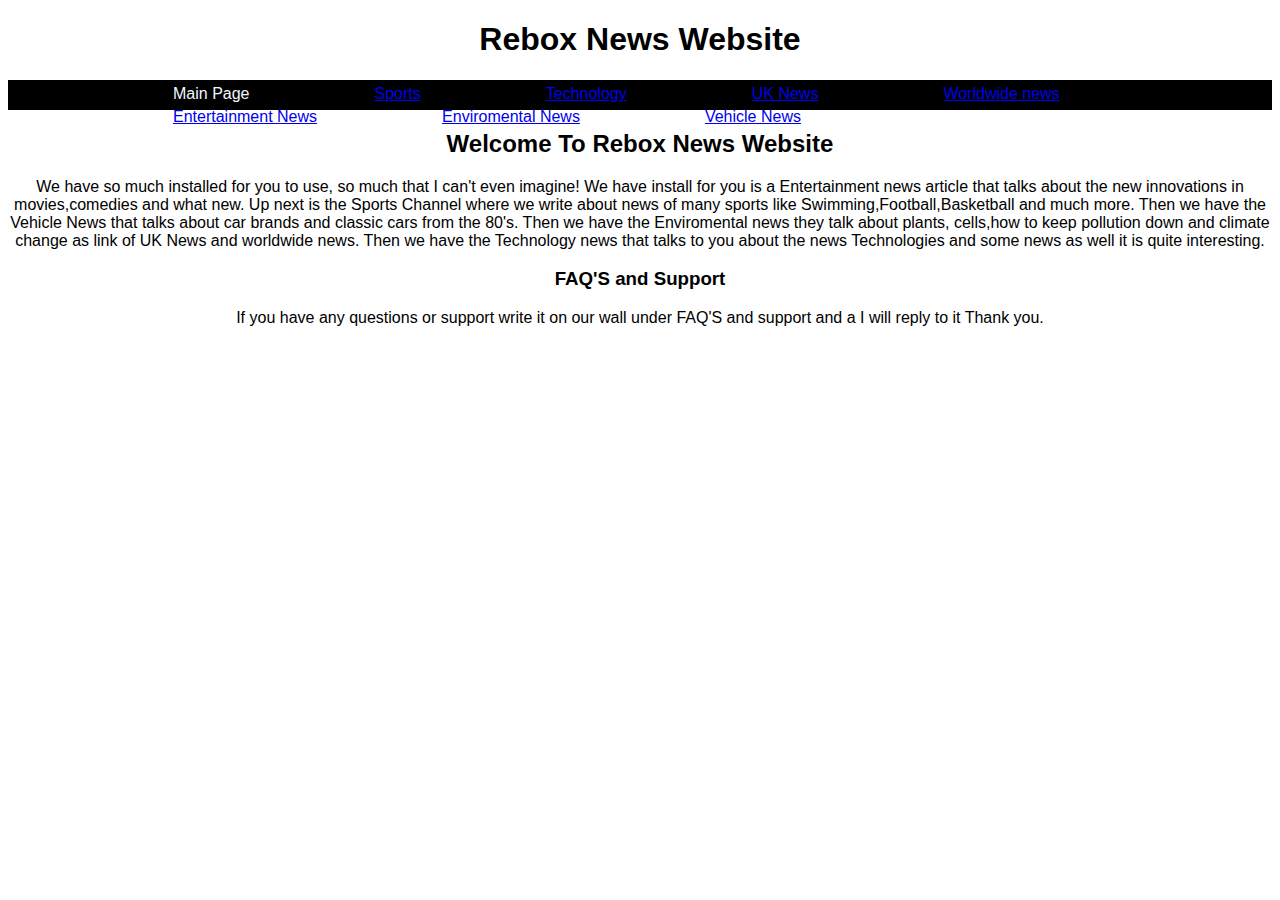
<file: index.html>
<!DOCTYPE html>
<html>
    <head> 
<title> 
 Rebox News    
</title>
<link rel = "stylesheet" href = "style.css">
    </head>
    
    <body> 
     <h1> Rebox News Website </h1> 
     <ul> 
        <li> 
         Main Page

         
        
    </li>
        <li> 
        <a href = "sports.html"> Sports </a> 

        </li>
        <li> 
   <a href = "technology.html"> Technology </a>
           
        </li>
        <li>   
         <a href = "uk.html" > UK News</a>  
           </li>

<li> 
           
         <a href = "worldwide.html" > Worldwide news</a> 
           </li>

           <li> 
            
            <a href = "entertainment.html" > Entertainment News</a>  
              </li>

              <li> 
            
              <a href = "enviromental.html"> Enviromental News </a>      
                </li><li> 
                      
             <a href = vehicle.html> Vehicle News</a>         </li>


            </ul>
            <h2> Welcome To Rebox News Website </h2> 
            <p>
            We have so much installed for you to use, so much that I can't even imagine! 
            We have install for you is a Entertainment news article that talks about the 
            new innovations in movies,comedies and what new. Up next is the Sports Channel 
            where we write about news of many sports like Swimming,Football,Basketball and
            much more. Then we have the Vehicle News that talks about car brands and classic
            cars from the 80's. Then we have the Enviromental news they talk about plants,
            cells,how to keep pollution down and climate change as link of UK News and 
            worldwide news. Then we have the Technology news that talks to you about the 
            news Technologies and some news as well it is quite interesting.

          
           
            
            
            </p>

          <h3> FAQ'S and Support</h3>

        <p> 
        If you have any questions or support write it on our wall under FAQ'S and support and a I will reply to it
        Thank you.


        </p>




            
    </body>
     
    </html>
</file>
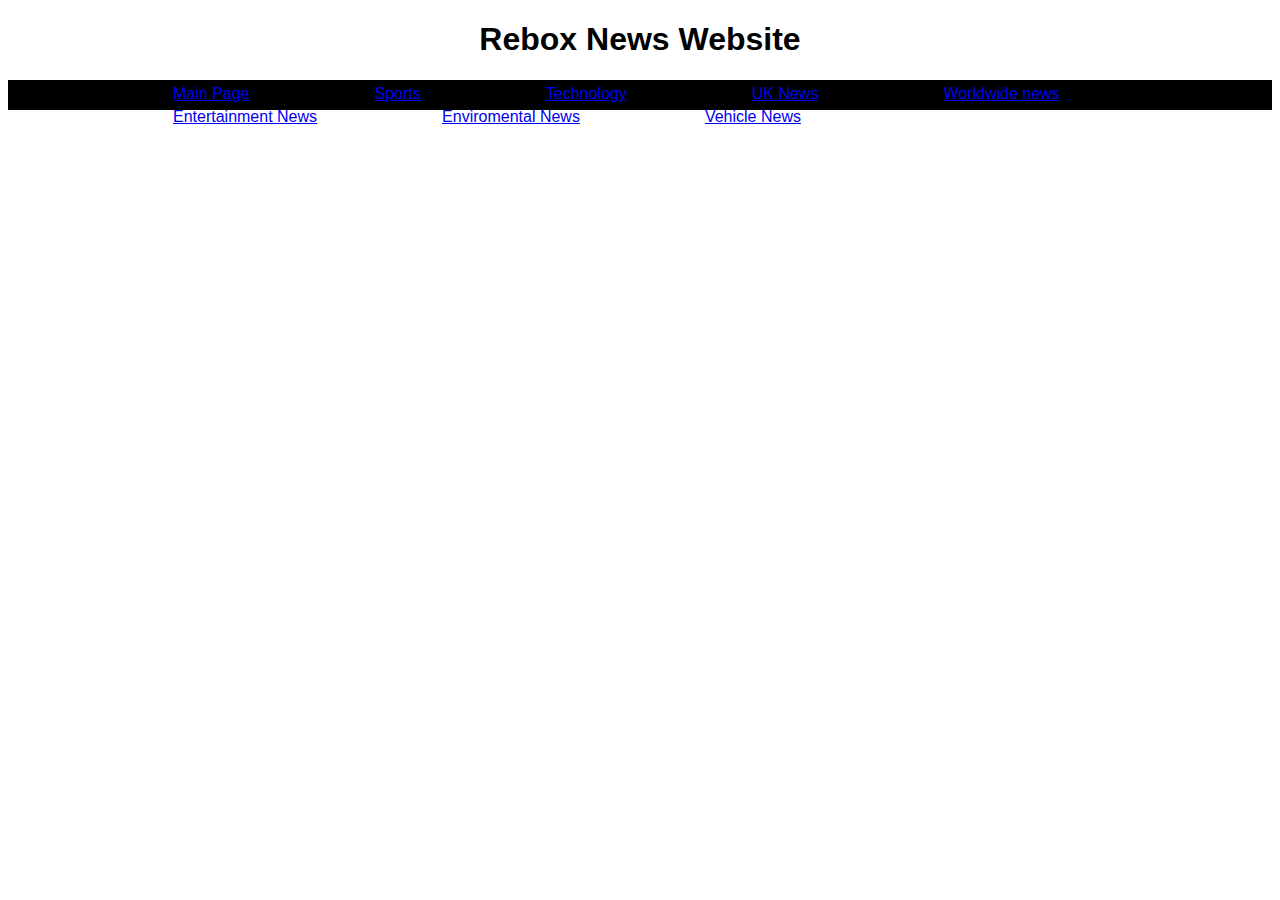
<file: entertainment.html>
<!DOCTYPE html>
<html> 

<head>
 <title>
  Entertainment News
 </title>  
 <link rel = "stylesheet" href = "style.css"> 
</head>
<body>
<h1> Rebox News Website </h1> 
     <ul> 
        <li> 
         <a href = "index.html"> Main Page </a>

         
        
    </li>
        <li> 
        <a href = "sports.html"> Sports </a> 

        </li>
        <li> 
   <a href = "technology.html"> Technology </a>
           
        </li>
        <li>   
         <a href = "uk.html" > UK News</a>  
           </li>

<li> 
            
         <a href = "worldwide.html" > Worldwide news</a> 
           </li>

           <li> 
               
            <a href = "entertainment.html" > Entertainment News</a>  
              </li>

              <li> 
            
              <a href = "enviromental.html"> Enviromental News </a>      
                </li><li> 
                     
             <a href = vehicle.html> Vehicle News</a>         </li>


            </ul>
</body>
</html>
</file>
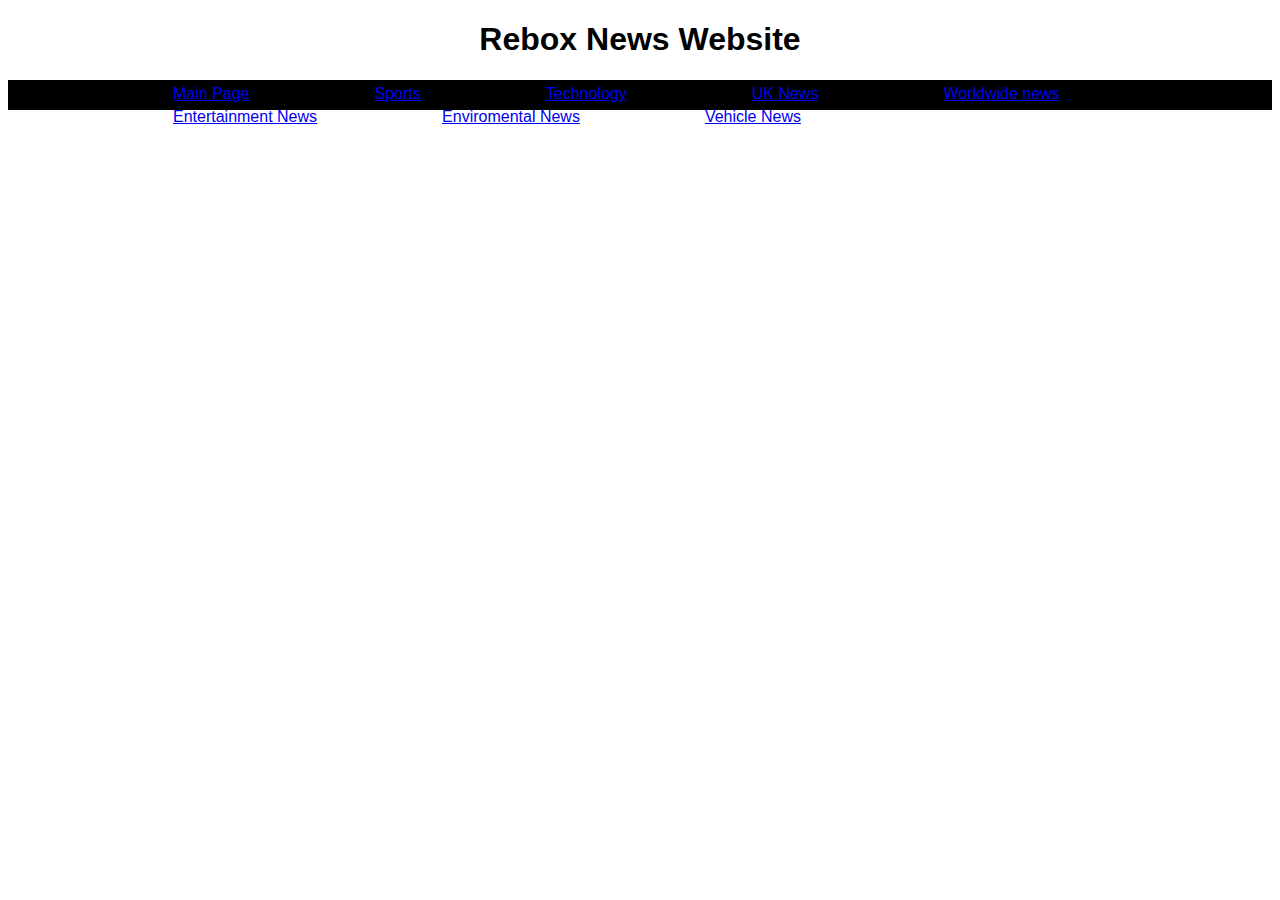
<file: enviromental.html>
<!DOCTYPE html>
<html> 

<head>
 <title>
  Enviromental News
 </title>  
 <link rel = "stylesheet" href = "style.css"> 
</head>
<body>
<h1> Rebox News Website </h1> 
     <ul> 
        <li> 
         <a href = "index.html"> Main Page </a>

         
        
    </li>
        <li> 
        <a href = "sports.html"> Sports </a> 

        </li>
        <li> 
   <a href = "technology.html"> Technology </a>
           
        </li>
        <li>   
         <a href = "uk.html" > UK News</a>  
           </li>

<li> 
            
         <a href = "worldwide.html" > Worldwide news</a> 
           </li>

           <li> 
               
            <a href = "entertainment.html" > Entertainment News</a>  
              </li>

              <li> 
            
              <a href = "enviromental.html"> Enviromental News </a>      
                </li><li> 
                     
             <a href = vehicle.html> Vehicle News</a>         </li>


            </ul>
</body>
</html>
</file>
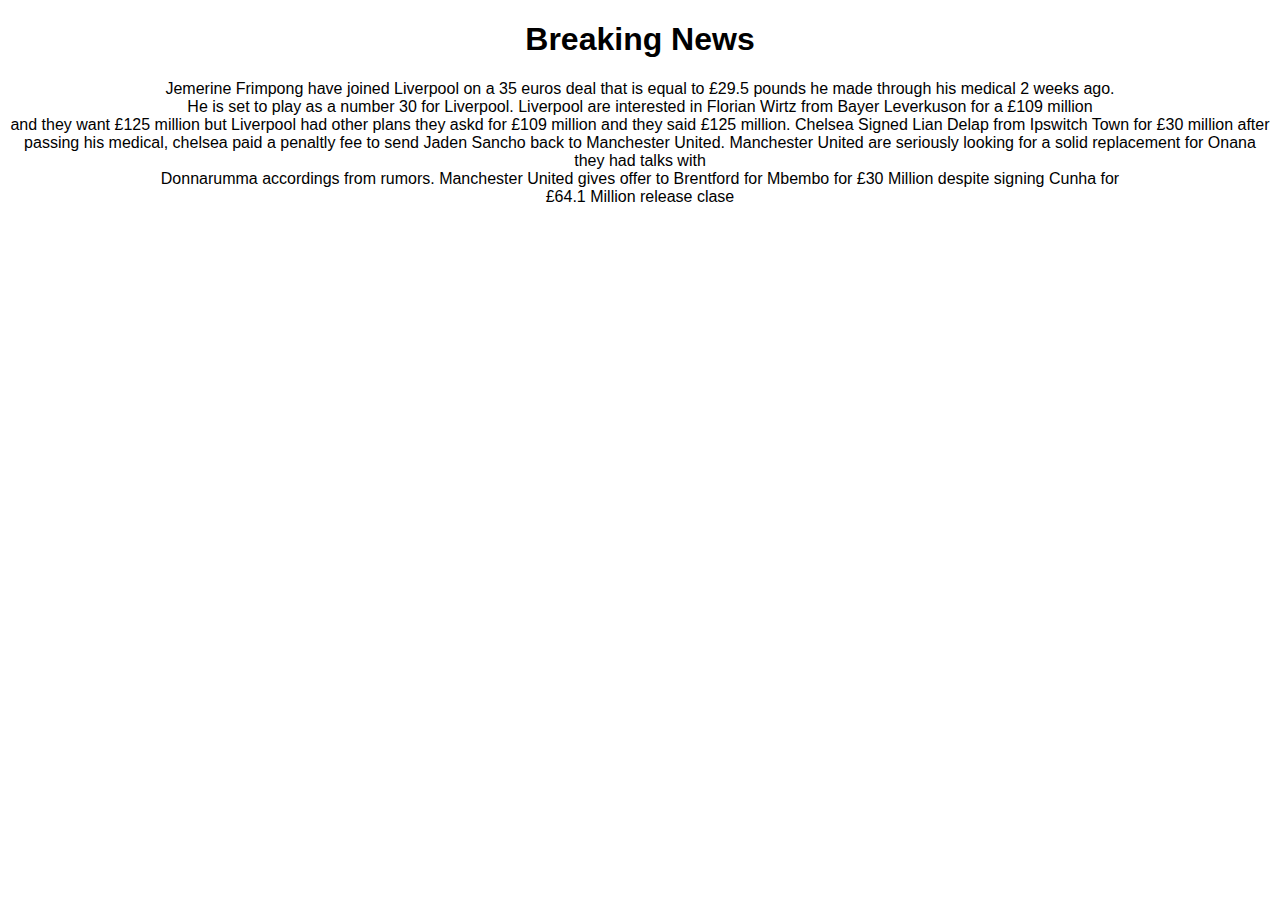
<file: News1.html>
<!DOCTYPE html>
<html>
    <head> 
<title> 
 Football Latest News    
</title>
<link rel = "stylesheet" href = "style.css">
    </head>
    
    <body> 
    <h1> Breaking News</h1>
<p>
Jemerine Frimpong have joined Liverpool on a 35 euros deal that is equal to £29.5 pounds he made through his medical 2 weeks ago. <br>
He is set to play as a number 30 for Liverpool. Liverpool are interested in Florian Wirtz from Bayer Leverkuson for a £109 million <br>
and they want £125 million but Liverpool had other plans they askd for £109 million and they said £125 million. 

Chelsea Signed Lian Delap from Ipswitch Town for £30 million after passing his medical, chelsea paid a penaltly fee to send Jaden 
Sancho back to Manchester United. Manchester United are seriously looking for a solid replacement for Onana they had talks with <br>
Donnarumma accordings from rumors. Manchester United gives offer to Brentford for Mbembo for £30 Million despite signing Cunha for <br>
£64.1 Million release clase 

</p>

    </body>
     
    </html>
</file>
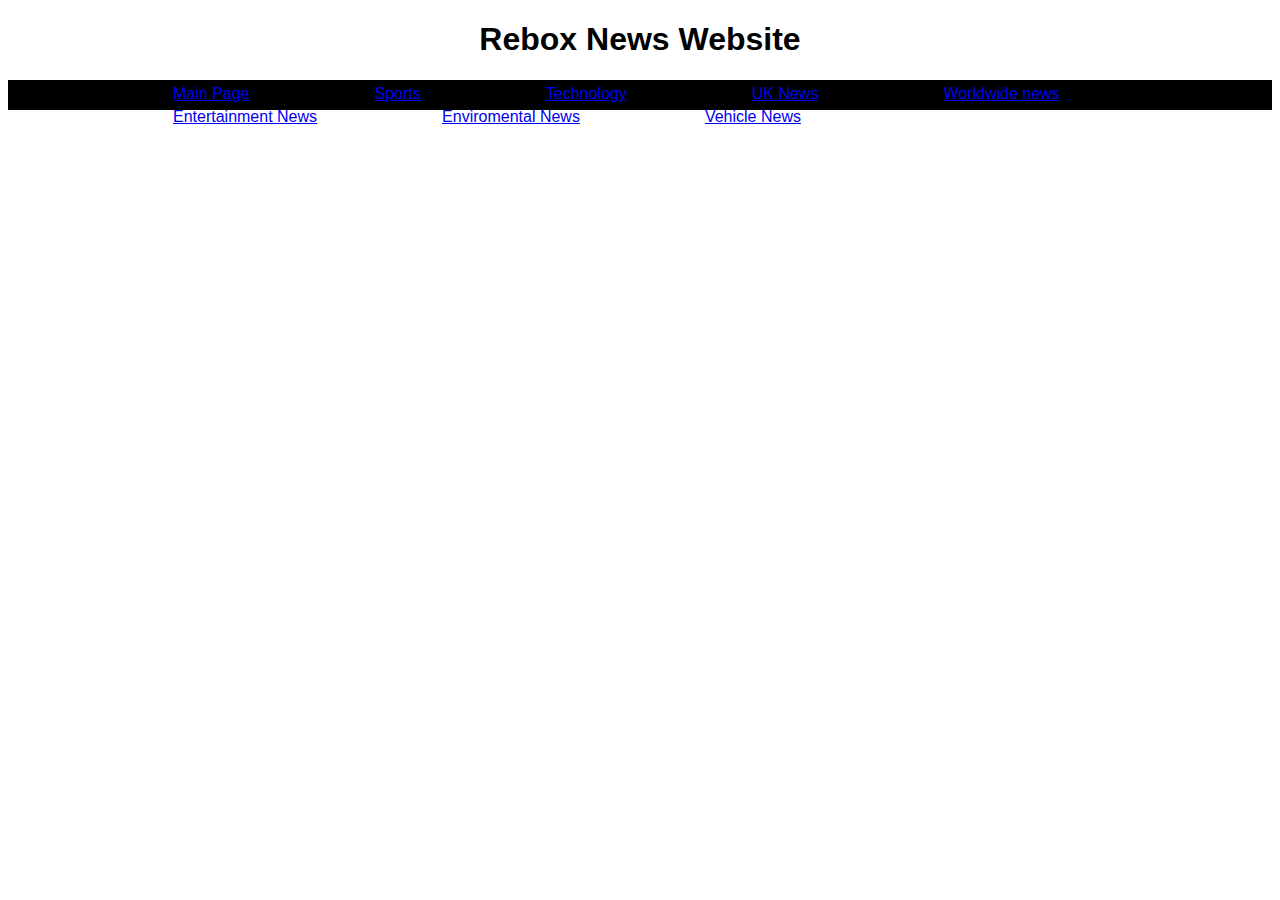
<file: vehicle.html>
<!DOCTYPE html>
<html> 

<head>
 <title>
  Vehicle News
 </title>  
 <link rel = "stylesheet" href = "style.css"> 
</head>
<body>
<h1> Rebox News Website </h1> 
     <ul> 
        <li> 
         <a href = "index.html"> Main Page </a>

         
        
    </li>
        <li> 
        <a href = "sports.html"> Sports </a> 

        </li>
        <li> 
   <a href = "technology.html"> Technology </a>
           
        </li>
        <li>   
         <a href = "uk.html" > UK News</a>  
           </li>

<li> 
            
         <a href = "worldwide.html" > Worldwide news</a> 
           </li>

           <li> 
               
            <a href = "entertainment.html" > Entertainment News</a>  
              </li>

              <li> 
            
              <a href = "enviromental.html"> Enviromental News </a>      
                </li><li> 
                     
             <a href = vehicle.html> Vehicle News</a>         </li>


            </ul>
</body>
</html>
</file>
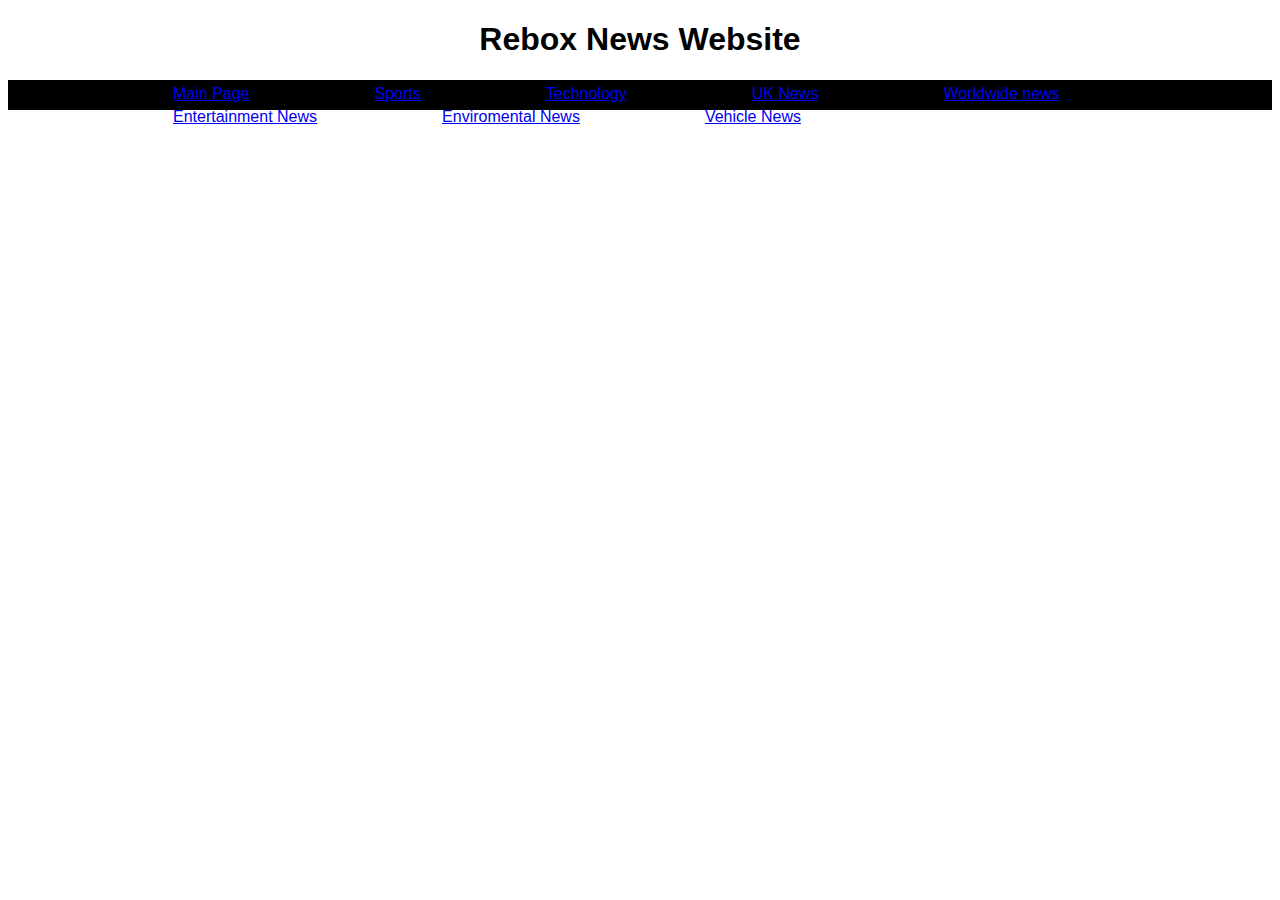
<file: worldwide.html>
<!DOCTYPE html>
<html> 

<head>
 <title>
  Worldwide News
 </title>  
 <link rel = "stylesheet" href = "style.css"> 
</head>
<body>
<h1> Rebox News Website </h1> 
     <ul> 
        <li> 
         <a href = "index.html"> Main Page </a>

         
        
    </li>
        <li> 
        <a href = "sports.html"> Sports </a> 

        </li>
        <li> 
   <a href = "technology.html"> Technology </a>
           
        </li>
        <li>   
         <a href = "uk.html" > UK News</a>  
           </li>

<li> 
            
         <a href = "worldwide.html" > Worldwide news</a> 
           </li>

           <li> 
               
            <a href = "entertainment.html" > Entertainment News</a>  
              </li>

              <li> 
            
              <a href = "enviromental.html"> Enviromental News </a>      
                </li><li> 
                     
             <a href = vehicle.html> Vehicle News</a>         </li>


            </ul>
</body></html>
</file>
<file: style.css>
body {
 text-align: center;   
 align-items: center;
 font-family: Helvetica;
}


ul {
    background-color: black; 
    height: 30px; 
    list-style: none;  
    }

li {
float: left;
color:aliceblue;
padding-left: 125px;
padding-top: 5px ;
    }
</file>
